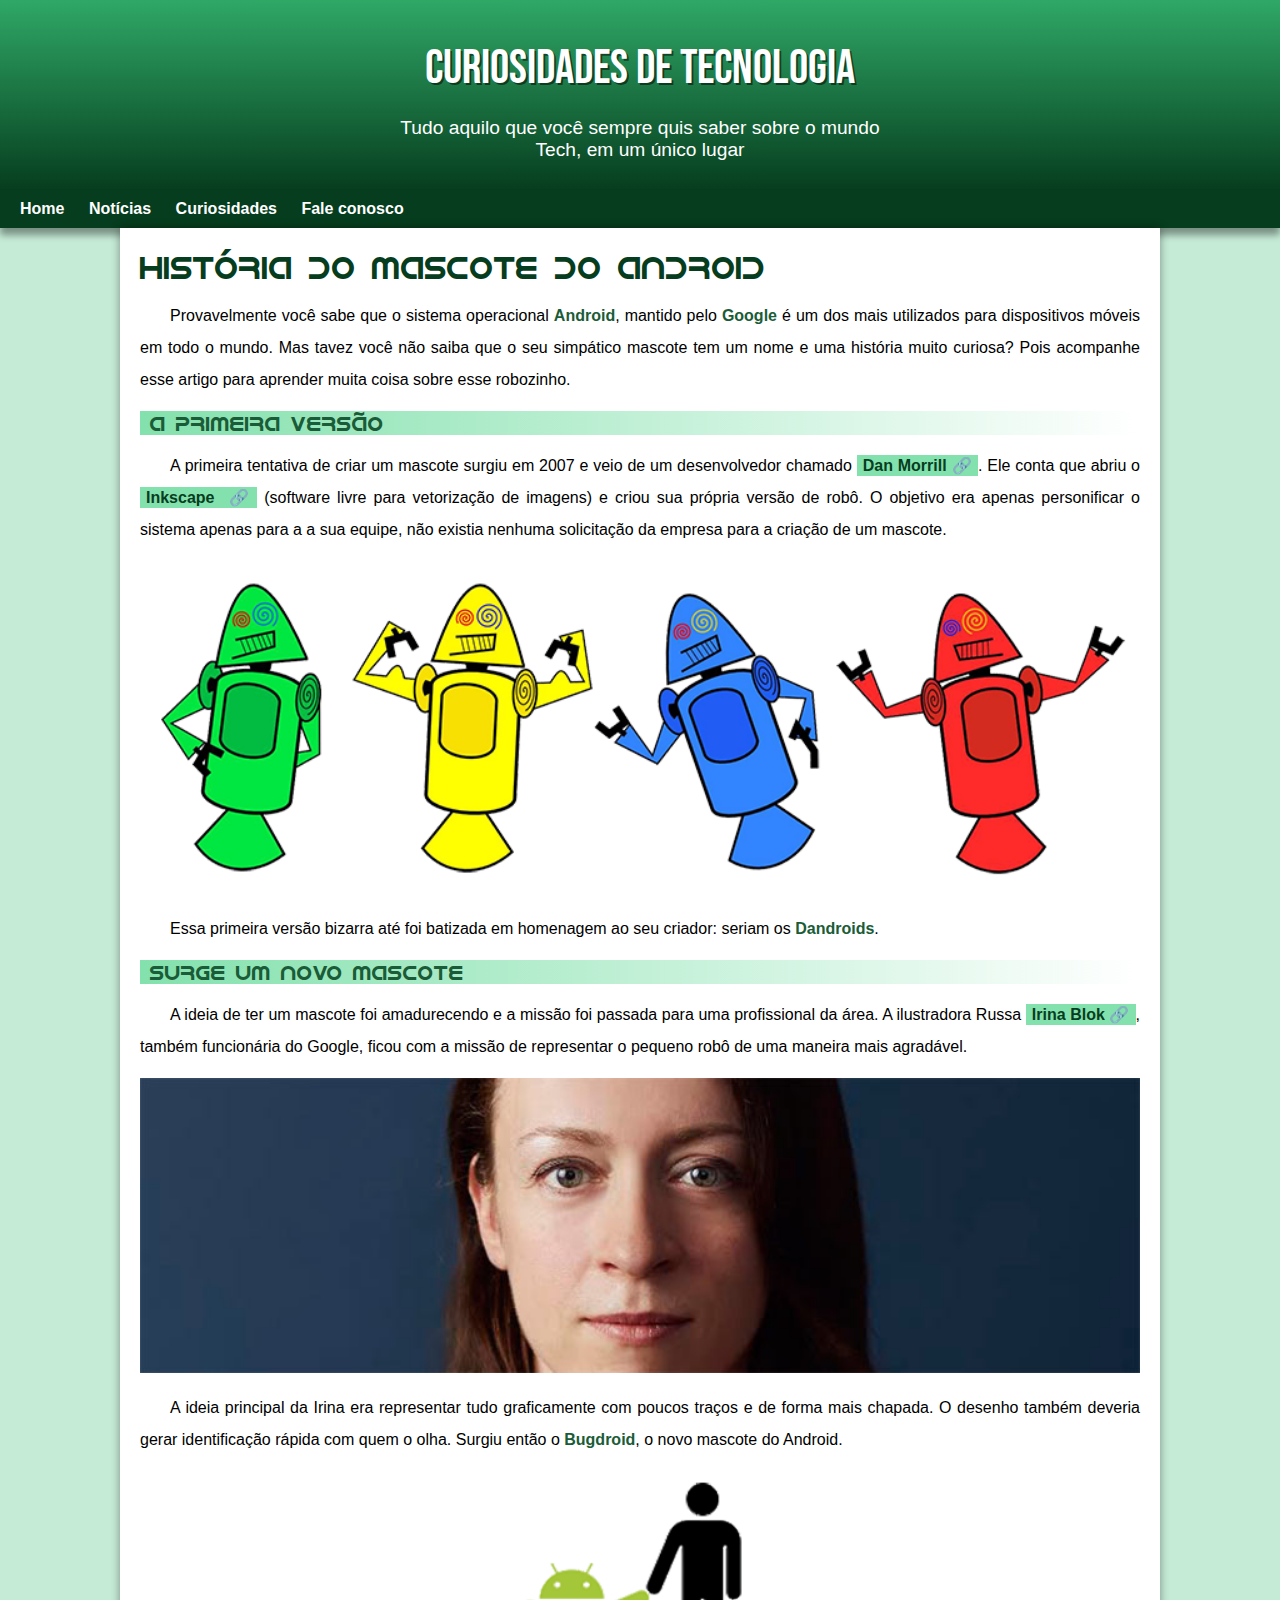
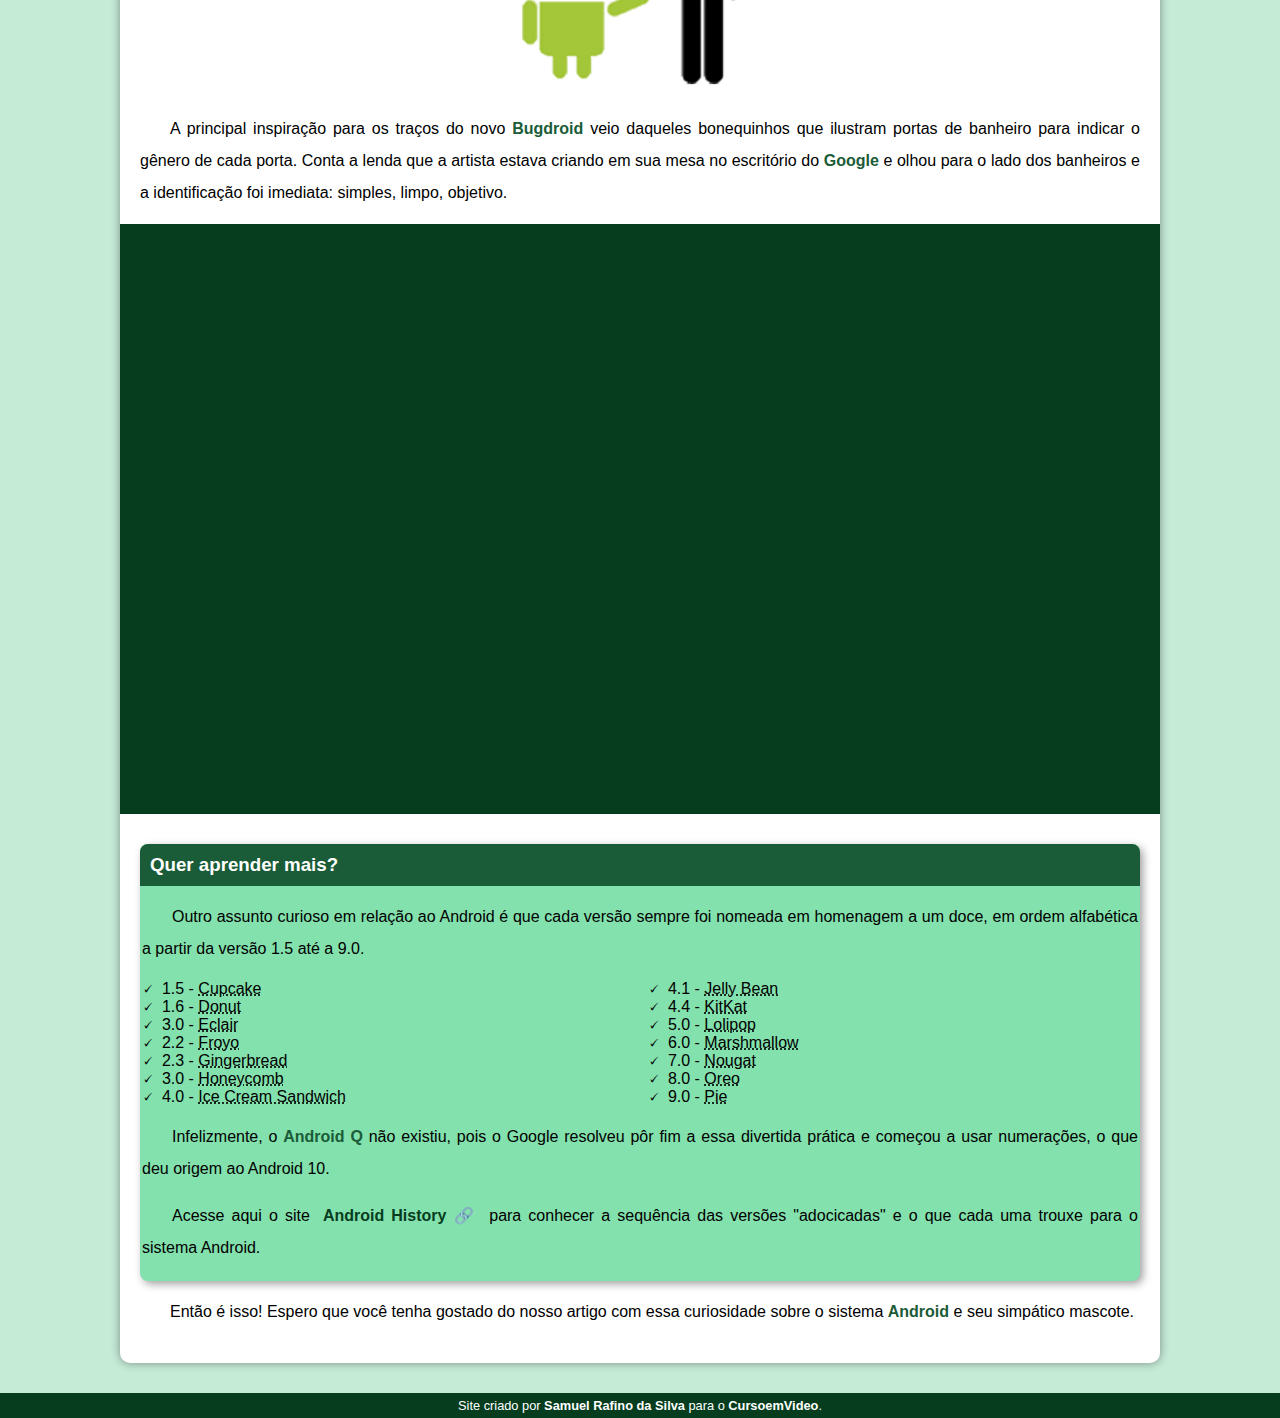
<file: index.html>
<!DOCTYPE html>
<html lang="pt-br">
<head>
    <meta charset="UTF-8">
    <meta name="viewport" content="width=device-width, initial-scale=1.0">
    <title>Projeto de site sobre o Android</title>
    <link rel="shortcut icon" href="imagens/favicon.ico" type="image/x-icon">
    <link rel="stylesheet" href="CSS/style.css">
</head>
<body>
    <header>
        <h1>CURIOSIDADES DE TECNOLOGIA</h1>
      
        <p>Tudo aquilo que você sempre quis saber sobre o mundo <br> Tech, em um único lugar</p>
    </header>
    <nav>
      <a href="#">Home</a>
      <a href="#">Notícias</a>
      <a href="#">Curiosidades</a>
      <a href="#">Fale conosco</a>
  </nav>
    <main>
        <article>
          <h1> HISTÓRIA DO MASCOTE DO ANDROID</h1>

          <p>Provavelmente você sabe que o sistema operacional <strong>Android</strong>, mantido pelo <strong>Google</strong> é um dos mais utilizados para dispositivos móveis em todo o mundo. Mas tavez você não saiba que o seu simpático mascote tem um nome e uma história muito curiosa? Pois acompanhe esse artigo para aprender muita coisa sobre esse robozinho.</p>

          <h2>A PRIMEIRA VERSÃO</h2>

          <p>A primeira tentativa de criar um mascote surgiu em 2007 e veio de um desenvolvedor chamado <a href="https://androidcommunity.com/dan-morrill-shows-us-the-android-mascot-that-almost-was-20130103/" target="_blank" class="externo">Dan Morrill</a>. Ele conta que abriu o <a href="https://inkscape.org/pt-br/" target="_blank" class="externo">Inkscape </a> (software livre para vetorização de imagens) e criou sua própria versão de robô. O objetivo era apenas personificar o sistema apenas para a a sua equipe, não existia nenhuma solicitação da empresa para a criação de um mascote.</p>

          <picture>
            <source media="(max-width: 670px)" srcset="imagens/dan-droids-pq.png" type="image/png">
            <img src="imagens/dan-droids.png" alt="Primeiro mascote do Android">
          </picture>

          <p>Essa primeira versão bizarra até foi batizada em homenagem ao seu criador: seriam os <strong>Dandroids</strong>.</p>

          <h2>SURGE UM NOVO MASCOTE </h2>

          <p>A ideia de ter um mascote foi amadurecendo e a missão foi passada para uma profissional da área. A ilustradora Russa <a href="https://www.irinablok.com/" target="_blank" class="externo">Irina Blok</a>, também funcionária do Google, ficou com a missão de representar o pequeno robô de uma maneira mais agradável.</p>

          <picture>
            <source media="(max-width: 670px)" srcset="imagens/irina-blok-pq.jpg" type="image/jpg">
            <img src="imagens/irina-blok.jpg" alt="Irina Blok criadora do Bugdroid">
          </picture>

          <p>A ideia principal da Irina era representar tudo graficamente com poucos traços e de forma mais chapada. O desenho também deveria gerar identificação rápida com quem o olha. Surgiu então o <strong>Bugdroid</strong>, o novo mascote do Android.</p>

          <img src="imagens/bugdroid.png" class="pequena" alt="bugdroid">

          <p>A principal inspiração para os traços do novo <strong>Bugdroid</strong> veio daqueles bonequinhos que ilustram portas de banheiro para indicar o gênero de cada porta. Conta a lenda que a artista estava criando em sua mesa no escritório do <strong>Google</strong> e olhou para o lado dos banheiros e a identificação foi imediata: simples, limpo, objetivo.</p>

          <div class="video"><iframe width="560" height="315" src="https://www.youtube.com/embed/l2UDgpLz20M?si=GJUjXg06okSJy2DC" title="YouTube video player" frameborder="0" allow="accelerometer; autoplay; clipboard-write; encrypted-media; gyroscope; picture-in-picture; web-share" allowfullscreen></iframe></div>

          <aside>
              <h3>Quer aprender mais?</h3>

              <p>Outro assunto curioso em relação ao Android é que cada versão sempre foi nomeada em homenagem a um doce, em ordem alfabética a partir da versão 1.5 até a 9.0.</p>
              
              <ul >
                  <li>1.5 - <abbr title="Bolo de Copo">Cupcake</abbr></li>
                  <li>1.6 - <abbr title="Rosquinha">Donut</abbr></li>
                  <li>3.0 - <abbr title="Bomba">Eclair</abbr></li>
                  <li>2.2 - <abbr title="Iogurte Congelado">Froyo</abbr></li>
                  <li>2.3 - <abbr title="Biscoito de Gengibre">Gingerbread</abbr></li>
                  <li>3.0 - <abbr title="Favo de Mel">Honeycomb</abbr></li>
                  <li>4.0 - <abbr title="Sanduíche de Sorvete">Ice Cream Sandwich</abbr></li>
                  <li>4.1 - <abbr title="Jujuba">Jelly Bean</abbr></li>
                  <li>4.4 - <abbr title="KitKat">KitKat</abbr></li>
                  <li>5.0 - <abbr title="Pirulito">Lolipop</abbr></li>
                  <li>6.0 - <abbr title="Marshmallow">Marshmallow</abbr></li>
                  <li>7.0 - <abbr title="Torrone">Nougat</abbr></li>
                  <li>8.0 - <abbr title="Oreo">Oreo</abbr></li>
                  <li>9.0 - <abbr title="Torta">Pie</abbr></li>
              </ul>

              <p>Infelizmente, o <strong>Android Q</strong> não existiu, pois o Google resolveu pôr fim a essa divertida prática e começou a usar numerações, o que deu origem ao Android 10.</p>

              <p>Acesse aqui o site <a href="https://www.android.com/intl/pt-BR_br/history/" target="_blank" class="externo">Android History</a> para conhecer a sequência das versões "adocicadas" e o que cada uma trouxe para o sistema Android.</p>
            </aside>

             <p>Então é isso! Espero que você tenha gostado do nosso artigo com essa curiosidade sobre o sistema <strong>Android</strong> e seu simpático mascote.</p>
        </article>
    </main>
    <footer>
        <p>Site criado por <a href="https://github.com/samucarafi" target="_blank">Samuel Rafino da Silva</a> para o <a href="https://www.youtube.com/@CursoemVideo" target="_blank">CursoemVideo</a>.</p>
    </footer>
</body>
</html>
</file>
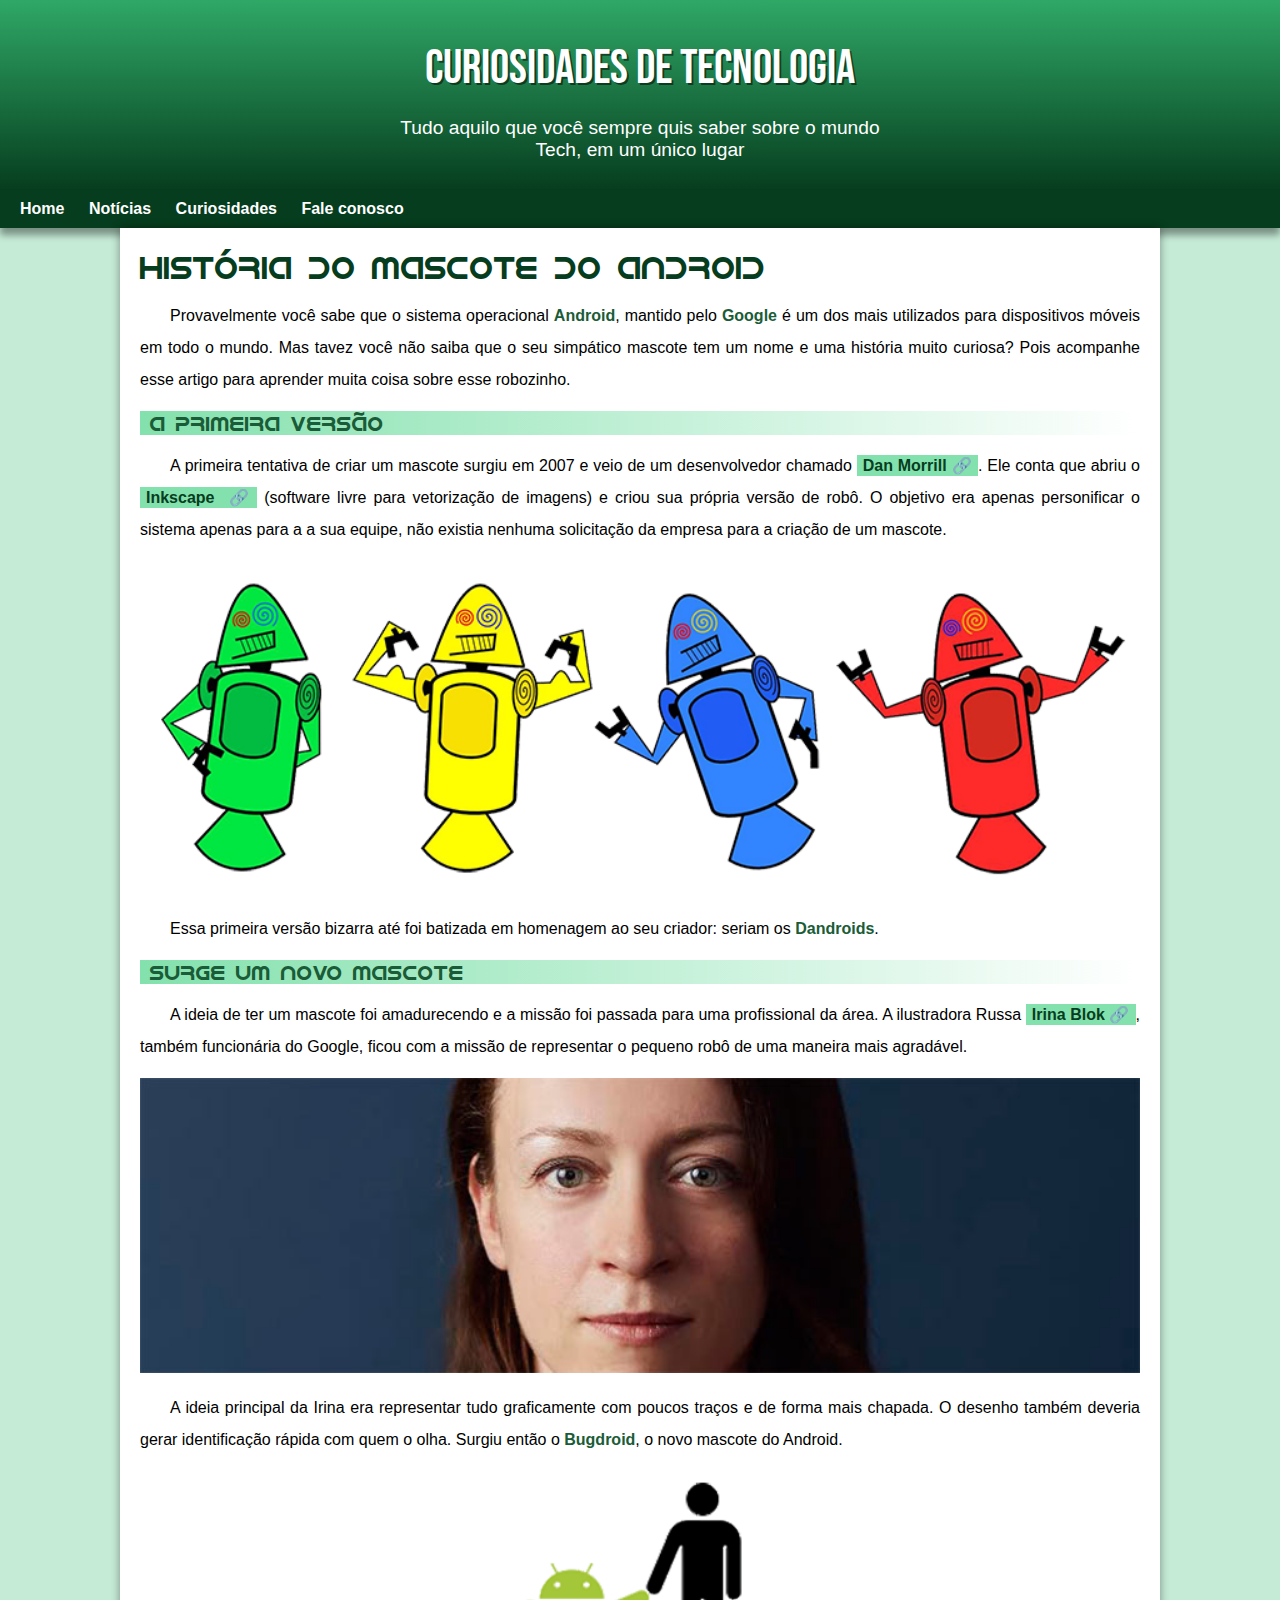
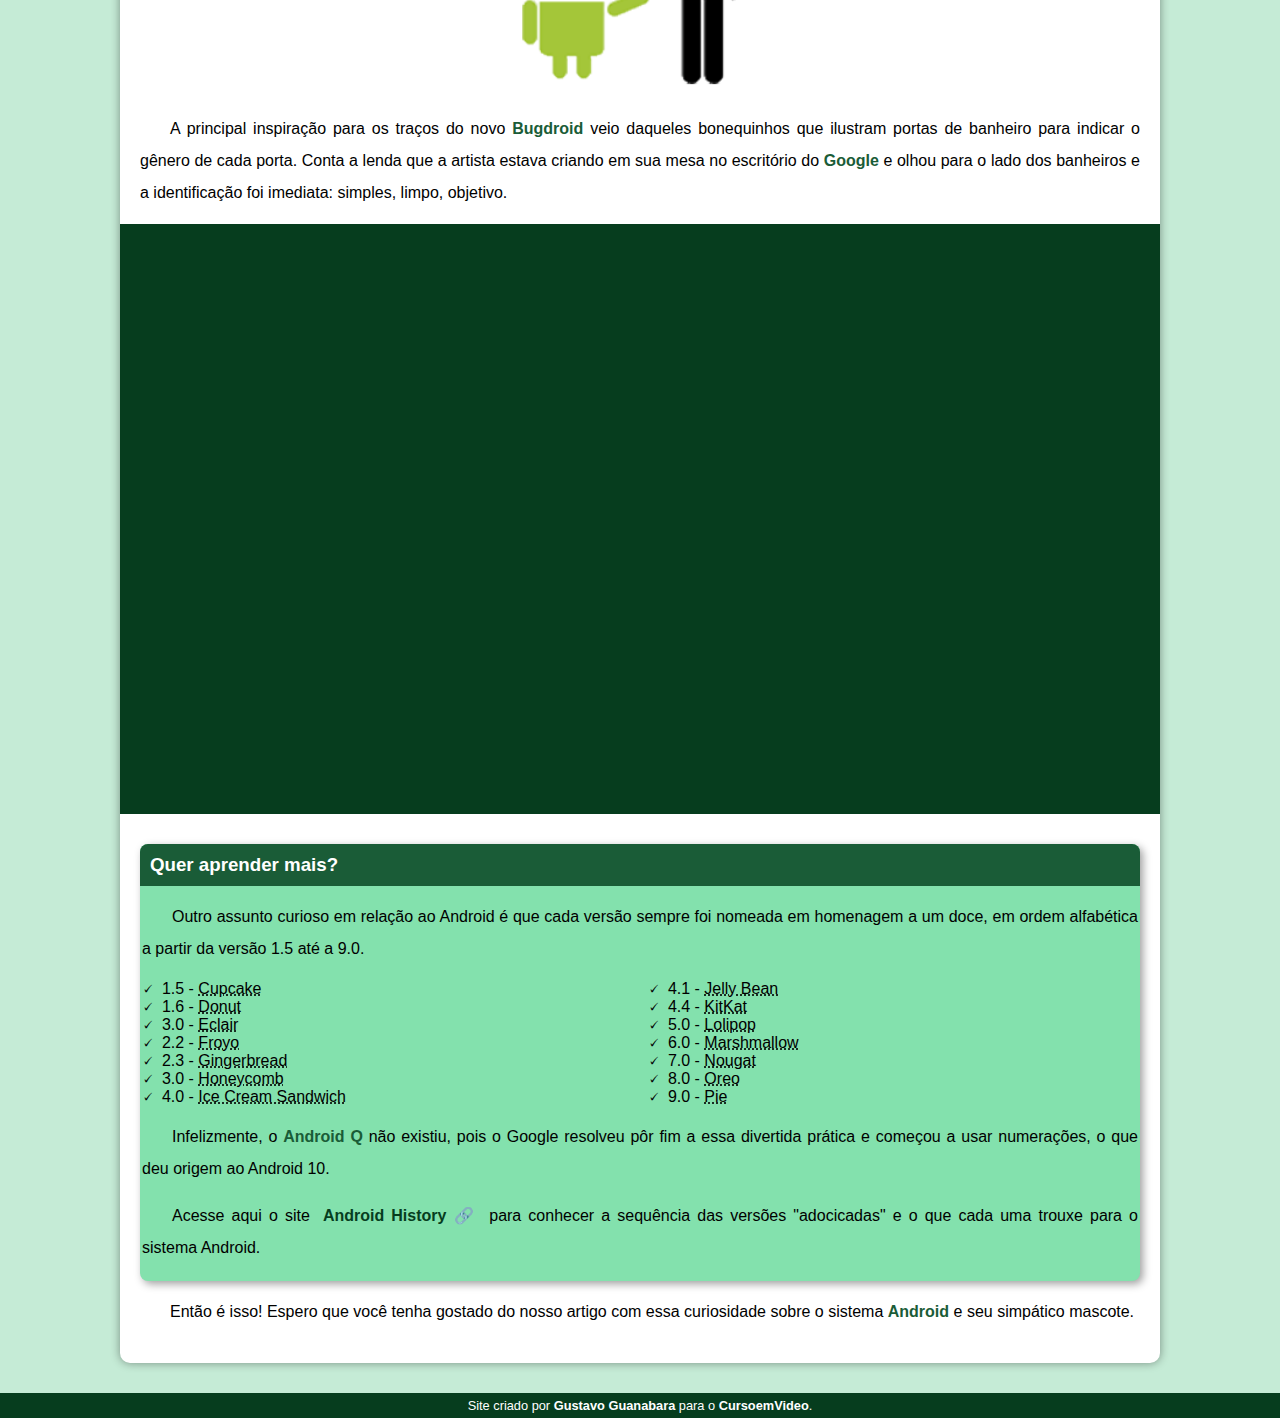
<file: index.html.html>
<!DOCTYPE html>
<html lang="pt-br">
<head>
    <meta charset="UTF-8">
    <meta name="viewport" content="width=device-width, initial-scale=1.0">
    <title>Desafio 10</title>
    <link rel="shortcut icon" href="imagens/favicon.ico" type="image/x-icon">
    <link rel="stylesheet" href="CSS/style.css">
</head>
<body>
    <header>
        <h1>CURIOSIDADES DE TECNOLOGIA</h1>
      
        <p>Tudo aquilo que você sempre quis saber sobre o mundo <br> Tech, em um único lugar</p>
    </header>
    <nav>
      <a href="#">Home</a>
      <a href="#">Notícias</a>
      <a href="#">Curiosidades</a>
      <a href="#">Fale conosco</a>
  </nav>
    <main>
        <article>
          <h1> HISTÓRIA DO MASCOTE DO ANDROID</h1>

          <p>Provavelmente você sabe que o sistema operacional <strong>Android</strong>, mantido pelo <strong>Google</strong> é um dos mais utilizados para dispositivos móveis em todo o mundo. Mas tavez você não saiba que o seu simpático mascote tem um nome e uma história muito curiosa? Pois acompanhe esse artigo para aprender muita coisa sobre esse robozinho.</p>

          <h2>A PRIMEIRA VERSÃO</h2>

          <p>A primeira tentativa de criar um mascote surgiu em 2007 e veio de um desenvolvedor chamado <a href="https://androidcommunity.com/dan-morrill-shows-us-the-android-mascot-that-almost-was-20130103/" target="_blank" class="externo">Dan Morrill</a>. Ele conta que abriu o <a href="https://inkscape.org/pt-br/" target="_blank" class="externo">Inkscape </a> (software livre para vetorização de imagens) e criou sua própria versão de robô. O objetivo era apenas personificar o sistema apenas para a a sua equipe, não existia nenhuma solicitação da empresa para a criação de um mascote.</p>

          <picture>
            <source media="(max-width: 670px)" srcset="imagens/dan-droids-pq.png" type="image/png">
            <img src="imagens/dan-droids.png" alt="Primeiro mascote do Android">
          </picture>

          <p>Essa primeira versão bizarra até foi batizada em homenagem ao seu criador: seriam os <strong>Dandroids</strong>.</p>

          <h2>SURGE UM NOVO MASCOTE </h2>

          <p>A ideia de ter um mascote foi amadurecendo e a missão foi passada para uma profissional da área. A ilustradora Russa <a href="https://www.irinablok.com/" target="_blank" class="externo">Irina Blok</a>, também funcionária do Google, ficou com a missão de representar o pequeno robô de uma maneira mais agradável.</p>

          <picture>
            <source media="(max-width: 670px)" srcset="imagens/irina-blok-pq.jpg" type="image/jpg">
            <img src="imagens/irina-blok.jpg" alt="Irina Blok criadora do Bugdroid">
          </picture>

          <p>A ideia principal da Irina era representar tudo graficamente com poucos traços e de forma mais chapada. O desenho também deveria gerar identificação rápida com quem o olha. Surgiu então o <strong>Bugdroid</strong>, o novo mascote do Android.</p>

          <img src="imagens/bugdroid.png" class="pequena" alt="bugdroid">

          <p>A principal inspiração para os traços do novo <strong>Bugdroid</strong> veio daqueles bonequinhos que ilustram portas de banheiro para indicar o gênero de cada porta. Conta a lenda que a artista estava criando em sua mesa no escritório do <strong>Google</strong> e olhou para o lado dos banheiros e a identificação foi imediata: simples, limpo, objetivo.</p>

          <div class="video"><iframe width="560" height="315" src="https://www.youtube.com/embed/l2UDgpLz20M?si=GJUjXg06okSJy2DC" title="YouTube video player" frameborder="0" allow="accelerometer; autoplay; clipboard-write; encrypted-media; gyroscope; picture-in-picture; web-share" allowfullscreen></iframe></div>

          <aside>
              <h3>Quer aprender mais?</h3>

              <p>Outro assunto curioso em relação ao Android é que cada versão sempre foi nomeada em homenagem a um doce, em ordem alfabética a partir da versão 1.5 até a 9.0.</p>
              
              <ul >
                  <li>1.5 - <abbr title="Bolo de Copo">Cupcake</abbr></li>
                  <li>1.6 - <abbr title="Rosquinha">Donut</abbr></li>
                  <li>3.0 - <abbr title="Bomba">Eclair</abbr></li>
                  <li>2.2 - <abbr title="Iogurte Congelado">Froyo</abbr></li>
                  <li>2.3 - <abbr title="Biscoito de Gengibre">Gingerbread</abbr></li>
                  <li>3.0 - <abbr title="Favo de Mel">Honeycomb</abbr></li>
                  <li>4.0 - <abbr title="Sanduíche de Sorvete">Ice Cream Sandwich</abbr></li>
                  <li>4.1 - <abbr title="Jujuba">Jelly Bean</abbr></li>
                  <li>4.4 - <abbr title="KitKat">KitKat</abbr></li>
                  <li>5.0 - <abbr title="Pirulito">Lolipop</abbr></li>
                  <li>6.0 - <abbr title="Marshmallow">Marshmallow</abbr></li>
                  <li>7.0 - <abbr title="Torrone">Nougat</abbr></li>
                  <li>8.0 - <abbr title="Oreo">Oreo</abbr></li>
                  <li>9.0 - <abbr title="Torta">Pie</abbr></li>
              </ul>

              <p>Infelizmente, o <strong>Android Q</strong> não existiu, pois o Google resolveu pôr fim a essa divertida prática e começou a usar numerações, o que deu origem ao Android 10.</p>

              <p>Acesse aqui o site <a href="https://www.android.com/intl/pt-BR_br/history/" target="_blank" class="externo">Android History</a> para conhecer a sequência das versões "adocicadas" e o que cada uma trouxe para o sistema Android.</p>
            </aside>

             <p>Então é isso! Espero que você tenha gostado do nosso artigo com essa curiosidade sobre o sistema <strong>Android</strong> e seu simpático mascote.</p>
        </article>
    </main>
    <footer>
        <p>Site criado por <a href="https://github.com/gustavoguanabara" target="_blank">Gustavo Guanabara</a> para o <a href="https://www.youtube.com/@CursoemVideo" target="_blank">CursoemVideo</a>.</p>
    </footer>
</body>
</html>
</file>
<file: CSS/style.css>
@charset "UTF-8";
@import url('https://fonts.googleapis.com/css2?family=Bebas+Neue&display=swap');
@font-face {
    font-family: 'idroid';
    src: url('../fontes/idroid.otf') format('opentype'); 
}

:root {
    --cor0: #c5ebd6;
    --cor1: #83e1ad;
    --cor2: #3ddc84;
    --cor3: #2fa866;
    --cor4: #1a5c37;
    --cor5: #063d1e;

    --fonte-padrao: Arial, Verdana, helvetica, sans-serif;
    --fonte-destaque: 'Bebas Neue';
    --fonte-android: 'idroid';

}
* {
    margin: 0px;
    padding: 0px ;
}
a.externo::after{
    content: '\00A0\1F517' ;
}
header{
    background-image: linear-gradient(to bottom, var(--cor3),var(--cor5));
    min-height: 150px;
    text-align: center;
    padding-top: 40px;
}  
header > h1 {

    font-family: var(--fonte-destaque);
    color: white;
    font-size: 3em;
    margin-bottom: 20px;
    text-shadow: 2px 2px 0px rgba(0, 0, 0, 0.514);
    font-weight: normal;
}
header > p {

    color: white;
    font-size: 1.2em;
    font-family: var(--fonte-padrao);
}
nav{
    background-color: var(--cor5);
    padding: 10px;
    box-shadow: 0px 7px 7px rgba(0, 0, 0, 0.39);
}
nav > a {
color: white;
padding: 10px;
text-decoration: none;
font-weight: bold;
transition-duration: 0.5s;
}
nav > a:hover {
background-color: var(--cor3);
color: var(--cor5);
border-radius: 5px;
}
body{
background-color: var(--cor0);
font-family: var(--fonte-padrao);
text-align: justify;
}
main {
min-width: 300px;
max-width: 1000px;
background-color: white;
margin: auto;
margin-bottom: 30px;
padding: 20px;
box-shadow: 0px 0px 10px rgba(0, 0, 0, 0.397) ;
border-radius: 0px 0px 10px 10px;
}
main strong {
    color: var(--cor4);
    font-weight: bold;
}
main a {
    text-decoration: none;
    font-weight: bold;
    background-color: var(--cor1);
    color: var(--cor5);
    padding: 2px 6px;
}
main a:hover {
    text-decoration: underline;
    color: var(--cor4);
}
main p {
    margin: 15px 0px;
    text-align: justify;
    text-indent: 30px;
    font-size: 1em;
    line-height: 2em;
}
main img {
    width: 100%;
}
main img.pequena{
    max-width: 350px;
    display: block;
    margin: auto;
}
main h1 {
color: var(--cor5);
font-family: idroid;
font-weight: normal;
font-size: 1.8;
}
main h2 {
font-weight: normal;
color: var(--cor4);
font-size: 1.3em;
background-image: linear-gradient(to right, var(--cor1), transparent);
text-indent: 10px;
font-family: var(--fonte-android);
}
div.video {
    background-color: var(--cor5);
    margin: 0px -20px 30px -20px;
    padding: 20px;
    padding-bottom: 57%;
    position: relative;
}
div.video > iframe{
    position: absolute;
    top: 5% ;
    left: 5% ;
    width: 90% ;
    height: 90%;
}
aside {
background-color: var(--cor1);
padding: 2px;
border-radius: 8px;
box-shadow: 3px 3px 8px rgba(0, 0, 0, 0.377) ;
}
aside ul{
    list-style-type: '\1F5F8\00A0\00A0' ;
    list-style-position: inside;
    columns: 2;
    
}

aside > h3 {
background-color: var(--cor4);
border-radius: 8px 8px 0px 0px;
color: white;
padding: 10px;
margin: -2px -2px 0px -2px;
}
footer{
background-color: var(--cor5);
color: white;
text-align: center;
font-size: 0.8em;
padding: 5px;
}
footer a {
    color: white;
    font-weight: bolder;
    text-decoration: none;
}
footer a:hover {
    text-decoration: underline;
    color: var(--cor1);
}
</file>
